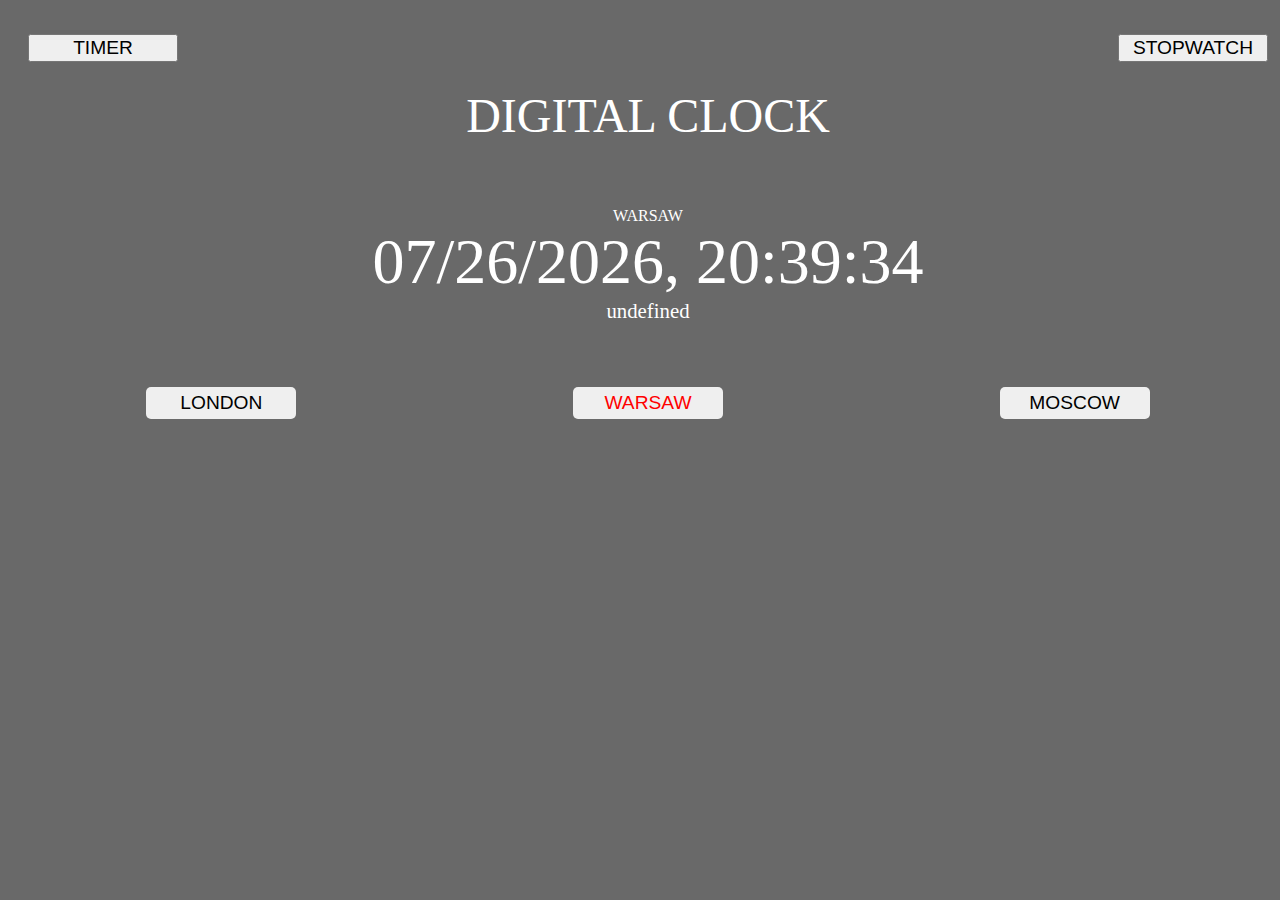
<file: index.html>
<!DOCTYPE html>
<html lang="en">
<head>
    <meta charset="UTF-8">
    <meta name="viewport" content="width=device-width, initial-scale=1.0">
    <title>Digital clock</title>
    <link rel="stylesheet" href="style.css">
</head>
<body>
    <div id="page">
        <nav>
            <ul>
                <li id="left"><a href="timer.html"><button>TIMER</button></a></li>
                <li id="right"><a href="stopwatch.html"><button>STOPWATCH</button></a></li>
            </ul>
        </nav>
        <div id="title">DIGITAL CLOCK</div>
        <div id="current-region">WARSAW</div>
        <div id="clock"></div>
        <div id="date"></div>
        <div id="weekday"></div>
        <div id="regions">
            <button id="london" type="submit" onclick="londonTimer()">LONDON</button>
            <button id="warsaw" type="submit" onclick="warsawTimer()">WARSAW</button>
            <button id="moscow" type="submit" onclick="moscowTimer()">MOSCOW</button>
        </div>
        
    </div>

    <script src="https://code.jquery.com/jquery-3.7.1.slim.min.js" integrity="sha256-kmHvs0B+OpCW5GVHUNjv9rOmY0IvSIRcf7zGUDTDQM8=" crossorigin="anonymous"></script>
    <script src="script.js"></script>
</body>
</html>
</file>
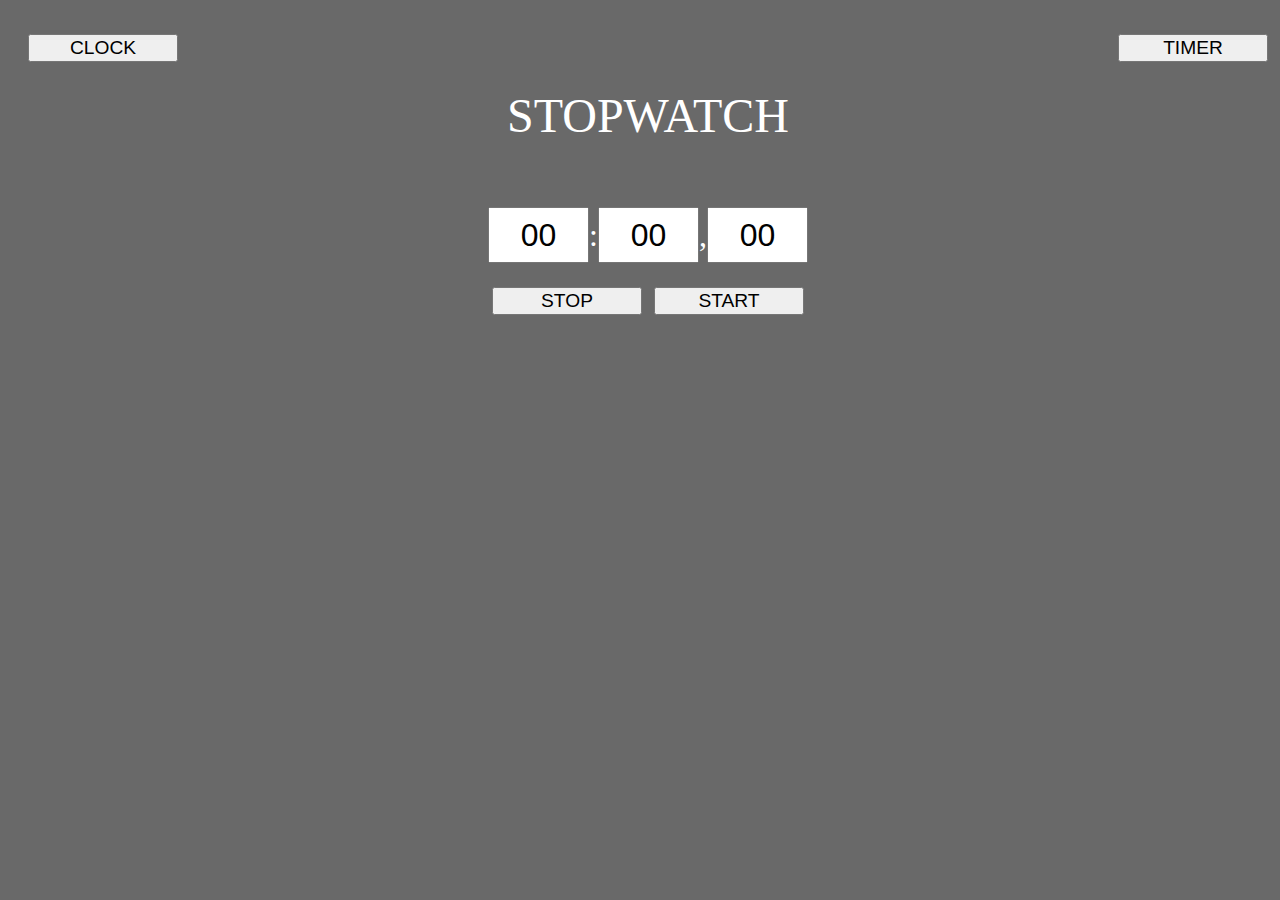
<file: stopwatch.html>
<!DOCTYPE html>
<html lang="en">
<head>
    <meta charset="UTF-8">
    <meta name="viewport" content="width=device-width, initial-scale=1.0">
    <title>Digital clock</title>
    <link rel="stylesheet" href="style.css">
</head>
<body>
    <div id="page">
        <nav>
            <ul>
                <li><a href="index.html"><button>CLOCK</button></a></li>
                <li><a href="timer.html"><button>TIMER</button></a></li>
            </ul>
        </nav>
        <div id="title">STOPWATCH</div>
        <div id="stopwatch">
            <div id="display">
                <div id="minute">
                    <input readonly id="m" value="00"></input>
                  
                    
                </div>
                <span>:</span>
                <div id="second">
                    <input readonly id="s" value="00"></input>
                    
                    
                </div>
                <span>,</span>
                <div id="hundredth">
                    <input readonly id="h" value="00"></input>
                    
                </div>
            </div>
            <div id="operations">
                <button id="reset">STOP</button>
                <button id="starter">START</button>
            </div>
        </div>
        </div>   
    </div>

    <script src="https://code.jquery.com/jquery-3.7.1.slim.min.js" integrity="sha256-kmHvs0B+OpCW5GVHUNjv9rOmY0IvSIRcf7zGUDTDQM8=" crossorigin="anonymous"></script>
    <script src="stopwatch.js"></script>
</body>
</html>
</file>
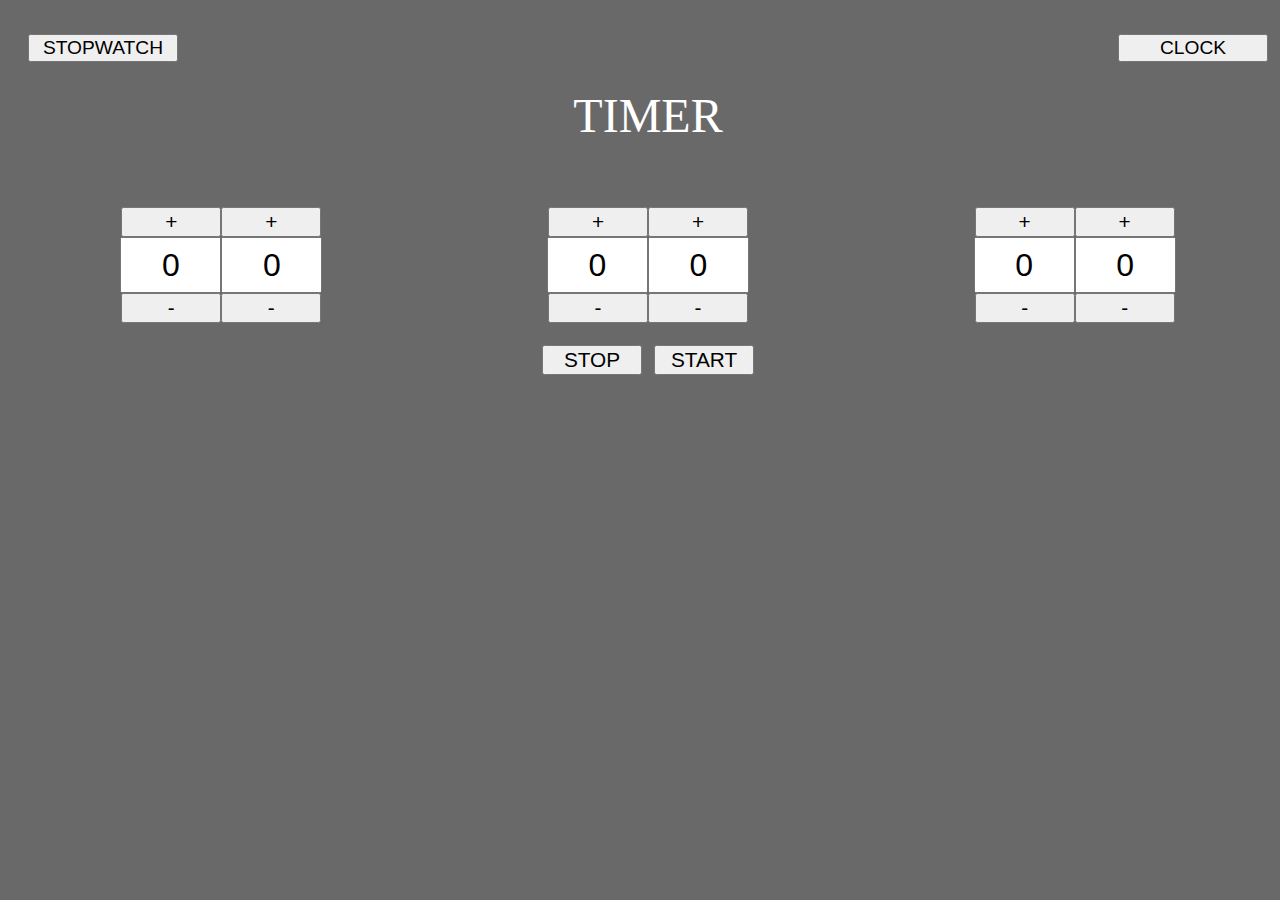
<file: timer.html>
<!DOCTYPE html>
<html lang="en">
<head>
    <meta charset="UTF-8">
    <meta name="viewport" content="width=device-width, initial-scale=1.0">
    <title>Digital clock</title>
    <link rel="stylesheet" href="style.css">
</head>
<body>
    <div id="page">
        <nav>
            <ul>
                <li><a href="stopwatch.html"><button>STOPWATCH</button></a></li>
                <li><a href="index.html"><button>CLOCK</button></a></li>
            </ul>
        </nav>
        <div id="title">TIMER</div>
        <div id="timer">
        <div id="display-timer">
            <div class="tile">
                <div class="add-buttons">
                    <button name="h1" class="add">+</button>
                    <button name="h2" class="add">+</button>
                </div>
                <div class="two-numbers">
                <input readonly id="h1" value="0"></input>
                <input readonly id="h2" value="0"></input>
                </div>
                <div class="substract-buttons">
                    <button name="h1" class="substract">-</button>
                    <button name="h2" class="substract">-</button>
                </div>
            </div>
            <div class="tile">
                <div class="add-buttons">
                    <button name="m1" class="add">+</button>
                    <button name="m2" class="add">+</button>
                </div>
                <div class="two-numbers">
                    <input readonly id="m1" value="0"></input>
                    <input readonly id="m2" value="0"></input>
                    
                    </div>
                    <div class="substract-buttons">
                        <button name="m1" class="substract">-</button>
                        <button name="m2" class="substract">-</button>
                    </div>
            </div>
            <div class="tile">
                <div class="add-buttons">
                    <button name="s1" class="add">+</button>
                    <button name="s2" class="add">+</button>
                </div>
                <div class="two-numbers">
                    <input readonly id="s1" value="0"></input>
                    <input readonly id="s2" value="0"></input>
                    
                    </div>
                <div class="substract-buttons">
                    <button name="s1" class="substract">-</button>
                    <button name="s2" class="substract">-</button>
                </div>
            </div>
        </div>
        <div id="operations">
            <button id="stop">STOP</button>
            <button id="resume">START</button>
        </div>
    </div>

    <script src="https://code.jquery.com/jquery-3.7.1.slim.min.js" integrity="sha256-kmHvs0B+OpCW5GVHUNjv9rOmY0IvSIRcf7zGUDTDQM8=" crossorigin="anonymous"></script>
    <script src="timer.js"></script>
</body>
</html>
</file>
<file: style.css>
body {
    width: 100%;
    height: 100%;
    background-color: dimgray;
    color: white;
}

nav {
    width: 100%;
    padding: 10px 40px 10px 0px;
}

ul {
    display: flex;
    justify-content: space-between;
}

ul li {
    list-style: none;
}

button {
    cursor: pointer;
    width: 150px;
    font-size: 1.2rem;
}


#page {
    width: 100%;
    height: 100%;
    display: flex;
    flex-direction: column;
    justify-content: center;
    align-items: center;
}

#title {
    text-align: center;
    font-size: 3rem;
    margin-bottom: 5%;
}

#clock {
    font-size: 4rem;
}

#date {
    font-size: 2rem;
}

#weekday {
    font-size: 1.3rem;
}

#regions {
    width: 100%;
    margin-top: 5%;
    display: flex;
    justify-content: space-around;
    align-items: center;
}

#regions button {
    padding: 5px;
    border-radius: 5px;
    border: none;
    cursor: pointer;
    
}

.clicked {
    font-size: 1.2rem;
    color: red;
}

#options {
    margin-top: 5%;
    display: flex;
    justify-content: center;
}

#switch {
    cursor: pointer;
    color: blue;
}




/* TIMER */

#timer {
    font-size: 3rem;
    width: 100%;
    display: flex;
    flex-direction: column;
    justify-content: space-around;
    align-items: center;
}


#display-timer {
    font-size: 3rem;
    width: 100%;
    display: flex;
    justify-content: space-around;
    align-items: center;
}

.tile {
    display: flex;
    flex-direction: column;
    justify-content: center;
    align-items: center;
}

#timer button {
    width: 100px;
    font-size: 1.3rem;
}


.two-numbers, .add-buttons, .substract-buttons {
    display: flex;
    justify-content: center;
    align-items: center;
}

input {
    width: 93px;
    height: 50px;
    font-size: 2rem;
    margin: 0px;
    text-align: center;
}



/* STOPWATCH */

#stopwatch {
    font-size: 3rem;
    width: 100%;
    display: flex;
    flex-direction: column;
    justify-content: space-around;
    align-items: center;
}

#display {
    width: 100%;
    display: flex;
    flex-direction: row;
    justify-content: center;
    align-items: center;
}

#display span {
    font-size: 2rem;
}

#minute, #second, #hundredth {
    margin: 0;
    padding: 0;
    display: flex;
    justify-content: center;
}


@media only screen and (max-width: 767px) {
    #clock {
        font-size: 2rem;
    }

    #display-timer
    {
        flex-direction: column;
    }

    .tile {
        margin-bottom: 15px;
    }
}
</file>
